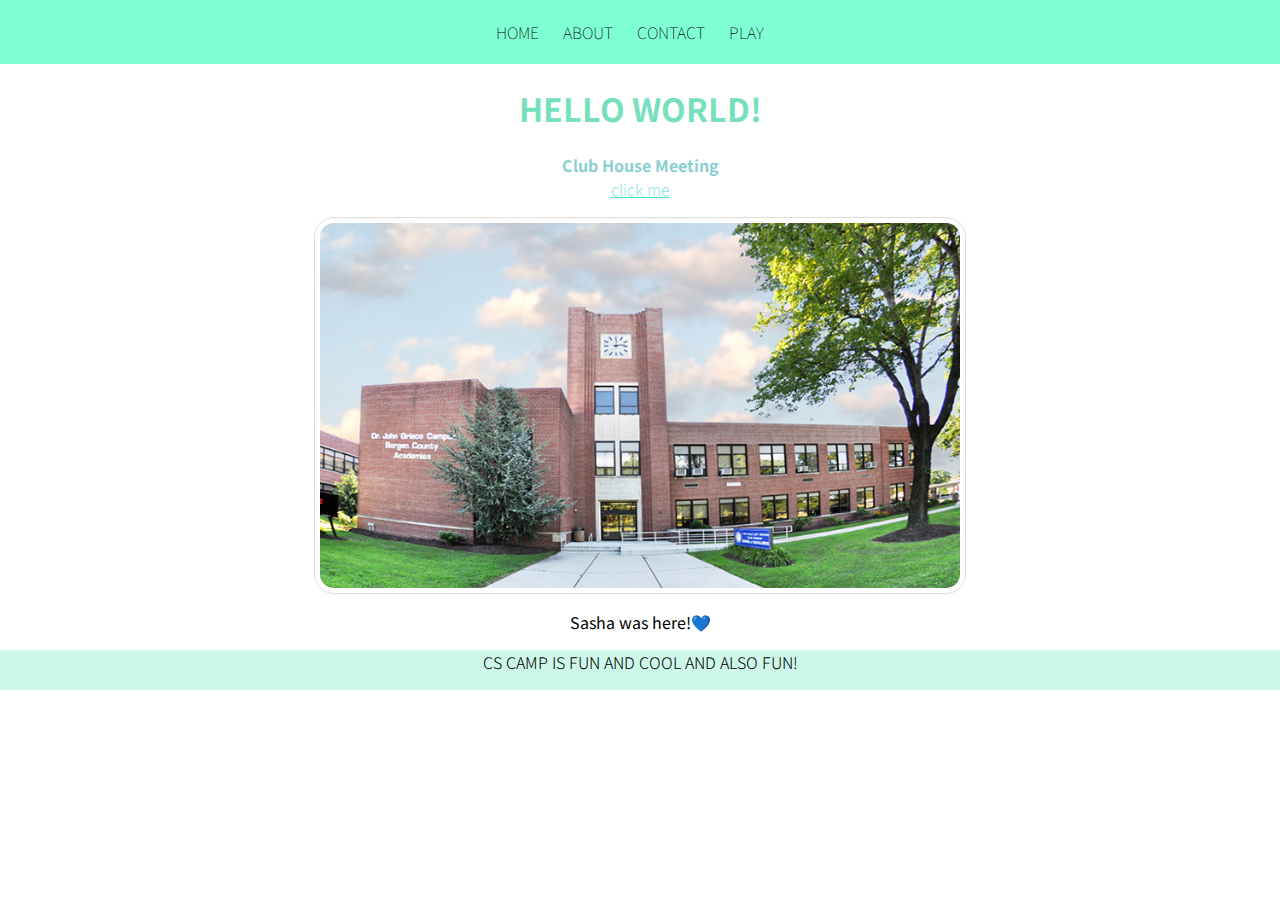
<file: index.html>
<!DOCTYPE html>
<html>

  <head>
    <meta charset="utf-8">
    <meta name="viewport" content="width=device-width">
    <title>repl.it</title>
    <link href="style.css" rel="stylesheet" type="text/css" />
    <link href="https://fonts.googleapis.com/css2?family=Noto+Sans+KR:wght@100;300;400;500;700;900&family=Rock+Salt&display=swap" rel="stylesheet">


  </head>

<!-- navbar -->

  <body>
    <header>
      <nav>
        <ul>
          <li><a href = "index.html">HOME</a></li>
          <li><a href = "pages/about.html">ABOUT</a></li>
          <li><a href = "pages/contact.html">CONTACT</a></li>
          <li><a href = "pages/play.html">PLAY</a></li>
        </ul>
      </nav>
    </header>
    
  <!-- This is how you leave a comment B) -->
  <!-- CTRL + / -->

  <section>
    <h1 class = "helloHeader">Hello world!</h1>
    
    <div>
      <div>
        <strong class = "meeting">Club House Meeting</strong>
      </div>
        
      <a id = "click" href="https://tinyurl.com/atcscamp" target = "_blank">click me </a><br/>

      <p>
        <img class = "bcaPic" src = "images/BCApic.jpg" 
          alt = "BCA School"/>
      </p>Sasha was here!💙</p>
    </div>
  </section>

  <footer>cs camp is fun and cool and also fun!</footer>

  <!--   <script src="script.js"></script>   -->

  </body>
</html>
</file>
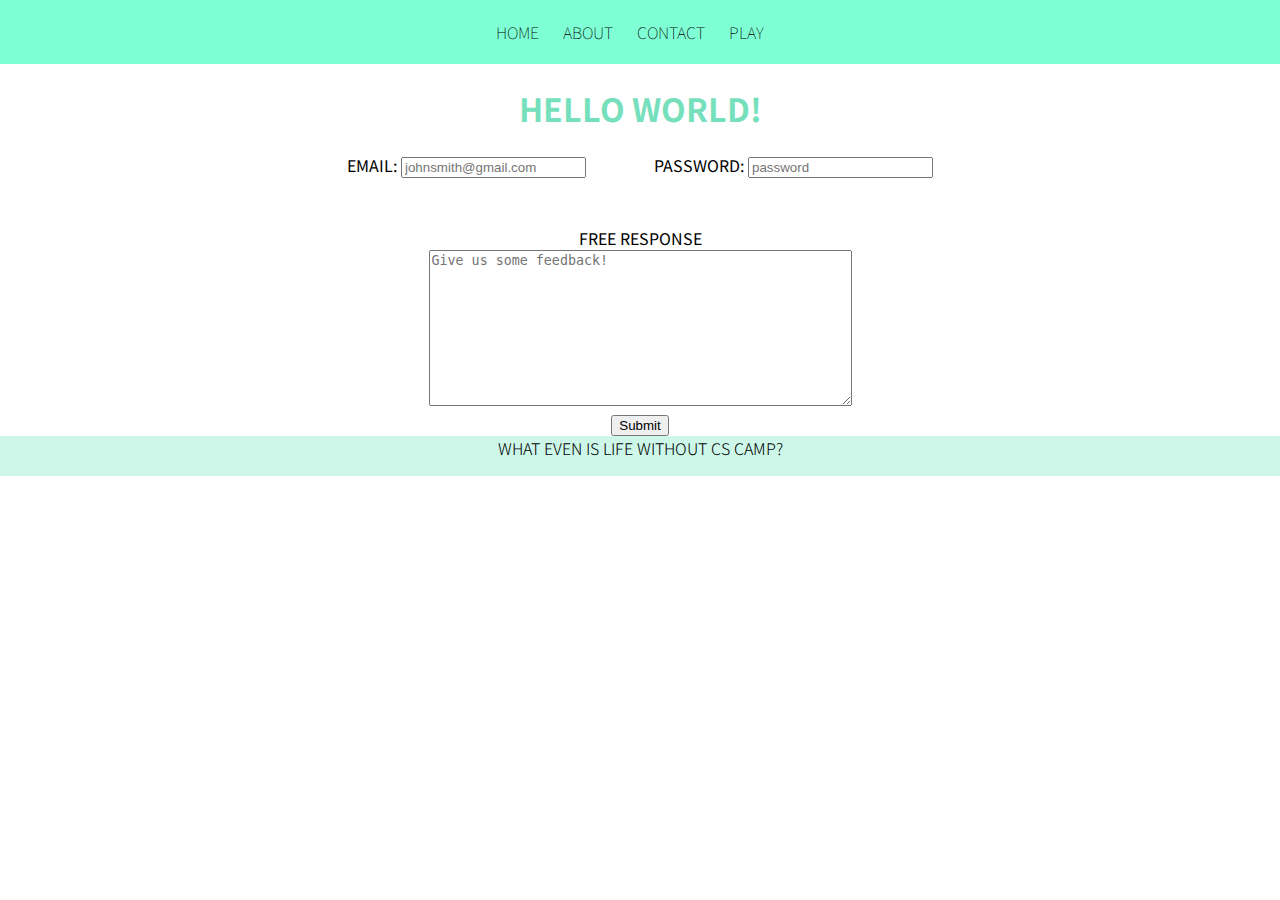
<file: pages/contact.html>
<!DOCTYPE html>
<html>

  <head>
    <meta charset="utf-8">
    <meta name="viewport" content="width=device-width">
    <title>repl.it</title>
    <link href="../style.css" rel="stylesheet" type="text/css" />
    <link href="https://fonts.googleapis.com/css2?family=Noto+Sans+KR:wght@100;300;400;500;700;900&family=Rock+Salt&display=swap" rel="stylesheet">
    

  </head>


  <body>
    <header>
      <nav>
        <ul>
          <li><a href = "../index.html">HOME</a></li>
          <li><a href = "about.html">ABOUT</a></li>
          <li><a href = "contact.html">CONTACT</a></li>
          <li><a href = "play.html">PLAY</a></li>
        </ul>
      </nav>
    </header>
    
  <!-- This is how you leave a comment B) -->

  <section>
    <h1 class = "helloHeader">Hello world!</h1>
    

    <form class = "form">
      <label for="email" >Email: </label> 
      <input type="email" id="email" class = "email" name="email" placeholder="johnsmith@gmail.com"> 
      
      <label for="password">Password: </label>
      <input type="password" id="password" class = "password" name="password" placeholder="password">
      <br>
      <br>
      <br>

      <label for="textarea">Free Response</label> 
      <br>	
      <textarea id="textarea" rows="10" cols="50" placeholder="Give us some feedback!"
"></textarea>

      <br>

      <button>Submit</button>
    </form>

    </section>


    <footer>what even is life without cs camp?</footer>

    <script src="../script.js"></script>
  </body>
</html>
</file>
<file: style.css>
body, html {
  margin: 0px;
  height: 100%;
  width: 100%;
}

body {
  font-family: 'Noto Sans KR', sans-serif;
  margin-bottom: 0;
}

a {
  font-weight: 100; 
  /*^^ save for AFTER font */
  text-decoration: none;
  color:black;
}

a:hover {
  color:whitesmoke;
}

ul {
  margin: 0;
  padding: 0;
  list-style-type: none;
  color: black;
}

li {
  display: inline-block;
  margin: 0 20px 0 0;
}

header {
  background: aquamarine;
  padding: 20px;
  text-align: center; 
}


footer {
  font-weight:300;
  background: rgb(205, 247, 233);
  text-align: center;
  bottom: 0;
  width: 100%;
  height: 2.5rem; 
  /* position: absolute; */
  display: block;
  text-transform: uppercase;
}

section {
  text-align:center;
}

.rickRoll {
  text-align: center;
  font-size: 16px;
}

.rickRoll:hover {
  color: red;
}

.bcaPic {
  border: 1px solid #ddd;
  border-radius: 20px;
  padding: 5px;
  display: block;
  margin-left: auto;
  margin-right: auto;
  width: 50%;
  height: 50%;
}

.bcaPic:hover {
  box-shadow: 0 0 4px 4px rgba(0, 140, 186, 0.5);
  opacity: 50%;
}

.helloHeader {
  color: rgb(118, 223, 188);
  text-transform: uppercase;
  font-weight:700;
}

.helloHeader:hover {
  letter-spacing:.1em;
}

.meeting {
  color: rgb(137, 207, 207); 
}

#click {
  text-decoration: underline;
  padding: 15px;
  color: turquoise; 
}

#email {
  margin-right: 5%;
}

label {
  text-transform: uppercase;
}


/* #note {
  font-family: 'Rock Salt', cursive;
  font-size:.5em;
} */
</file>
